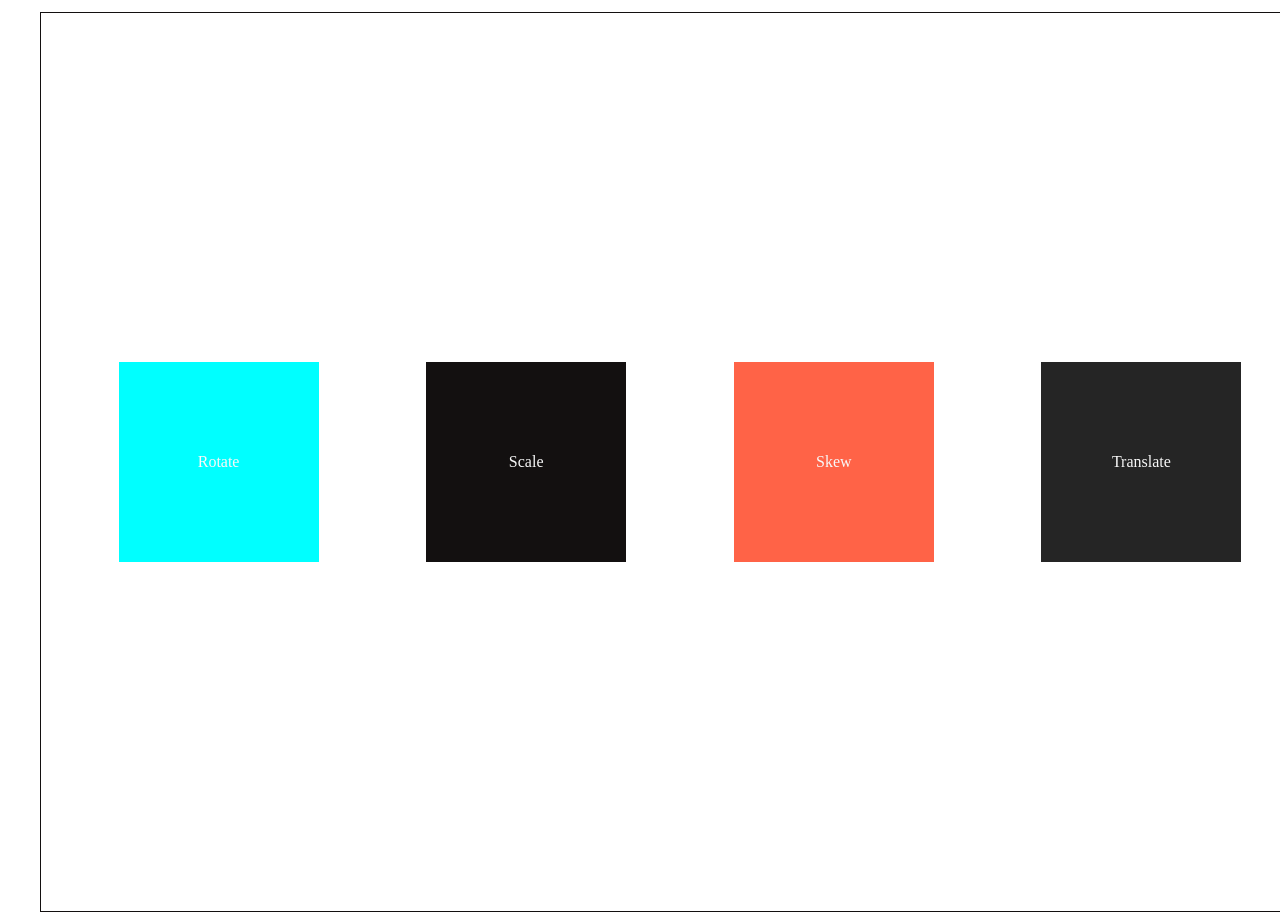
<file: CSS/Transform/index.html>
<!DOCTYPE html>
<html lang="en">

<head>
  <meta charset="UTF-8">
  <meta name="viewport" content="width=device-width, initial-scale=1.0">
  <title>Transform</title>
</head>
<style>
  * {
    margin: 0;
    padding: 0;
    box-sizing: border-box;
  }

  .box {
    width: 100%;
    height: 100vh;
    display: flex;
    margin: 12px 40px;
    border: 1px solid #131010;
    display: flex;
    align-items: center;
    justify-content: space-evenly;
  }

  .inside-box {
    width: 200px;
    height: 200px;
    background-color: #131010;
    margin: 30px;
    color: #f8f8f8;
    display: flex;
    justify-content: center;
    align-items: center;
  }

  .inside-box:nth-child(1) {
    background-color: aqua;
  }

  .inside-box.rotate {
    transition: all 0.9s cubic-bezier(0.47, 1.05, 0.74, 1.15) 0.3s;
  }

  .inside-box.rotate:hover {
    transform: rotate(360deg);
    border-radius: 50%;
  }

  .inside-box.scale {
    transition: 0.3s;
  }

  .inside-box.scale:hover {
    transform: scaleY(1.3);
  }

  .inside-box:nth-child(3) {
    background-color: tomato;
    transition: 0.3s;
  }

  .inside-box:nth-child(3):hover {
    transform: skewX(30deg);
  }

  .inside-box:nth-child(4) {
    background-color: #252525;
    transition: 0.3s;
  }

  .inside-box:nth-child(4):hover {
    transform: translateX(10%);
  }
</style>

<body>
  <div class="box">
    <div class="inside-box rotate">Rotate</div>
    <div class="inside-box scale">Scale</div>
    <div class="inside-box skew">Skew</div>
    <div class="inside-box translate">Translate</div>
  </div>
</body>

</html>
</file>
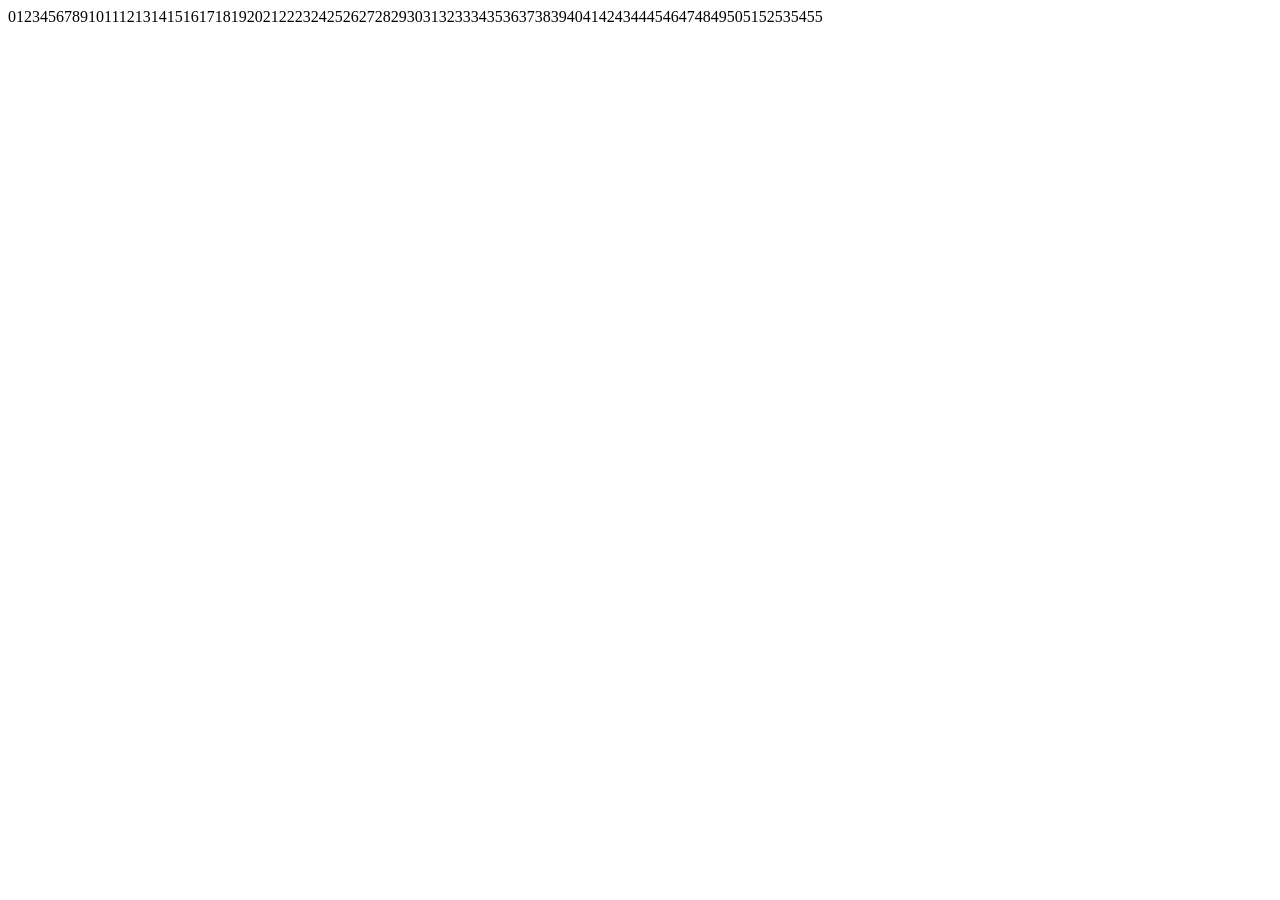
<file: JS/Loops/index.html>
<!DOCTYPE html>
<html lang="en">

<head>
  <meta charset="UTF-8">
  <meta name="viewport" content="width=device-width, initial-scale=1.0">
  <title>Loops</title>
</head>

<body>
  <script>
    let i = 0;
    for (let i = 0; i < 56; i++) {
      document.write(i);
    }
  </script>
</body>

</html>
</file>
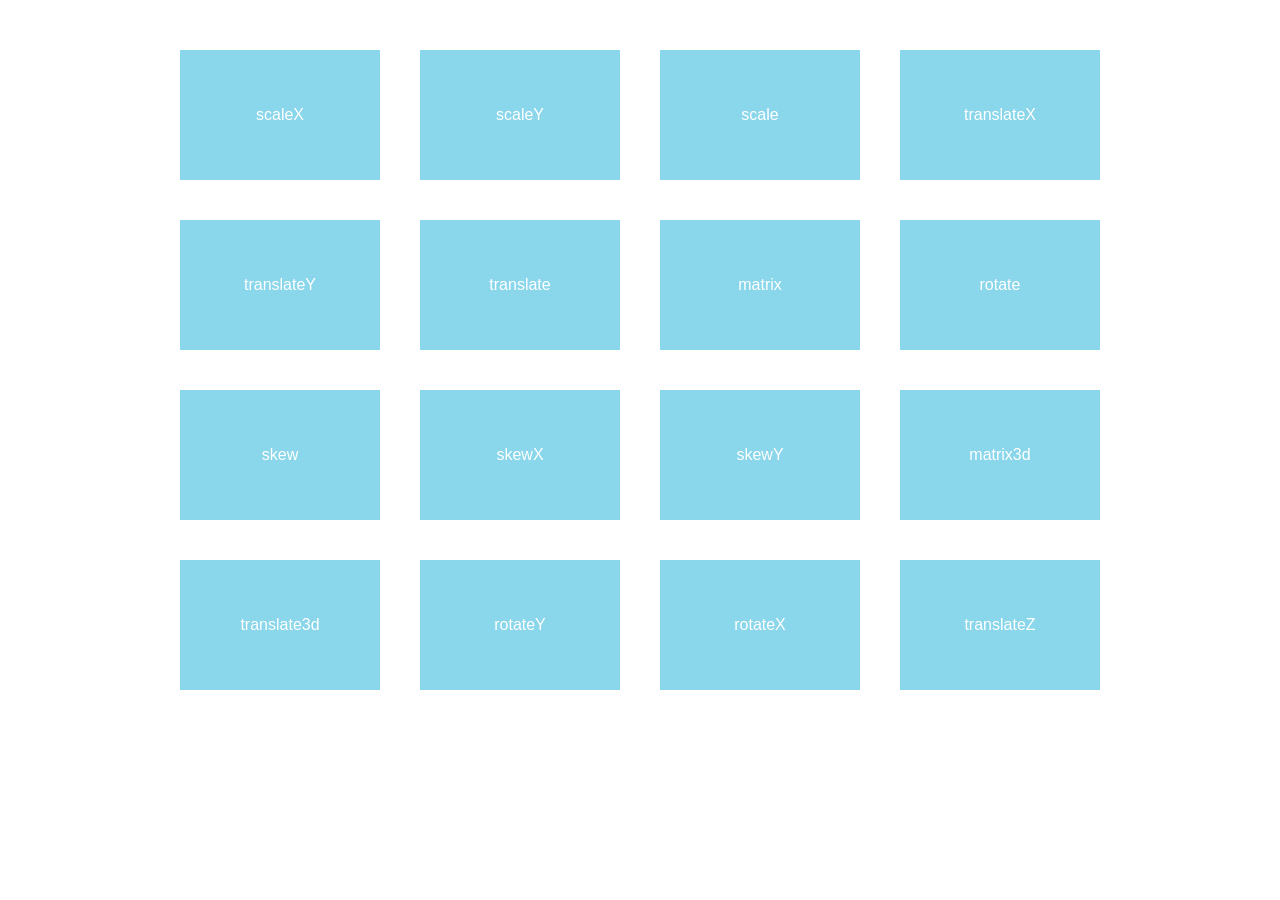
<file: CSS/Transform/transform.html>
<!DOCTYPE html>
<html lang="en">

<head>
  <meta charset="UTF-8">
  <meta name="viewport" content="width=device-width, initial-scale=1.0">
  <title>CSS Transform by CodeWithHarry</title>
  <link rel="stylesheet" href="transform.css">
</head>

<body>



  <div class="wrap">
    <!-- scaleX: Scales the element on the X-axis. -->
    <div class="box">
      <div class="blue scaleX">
        scaleX
      </div>
    </div>
    <!-- scaleY: Scales the element on the Y-axis. -->
    <div class="box">
      <div class="blue scaleY">
        scaleY
      </div>
    </div>
    <!-- scale: Scales the element on both the X-axis and Y-axis. -->
    <div class="box">
      <div class="blue scale">
        scale
      </div>
    </div>
    <!-- translateX: Moves the element along the X-axis. -->
    <div class="box">
      <div class="blue translateX">
        translateX
      </div>
    </div>
    <!-- translateY: Moves the element along the Y-axis. -->
    <div class="box">
      <div class="blue translateY">
        translateY
      </div>
    </div>
    <!-- translate: Moves the element along both the X-axis and Y-axis. -->
    <div class="box">
      <div class="blue translate">
        translate
      </div>
    </div>
    <!-- matrix: A 2D transformation method using a matrix of six values. -->
    <div class="box">
      <div class="blue matrix">
        matrix
      </div>
    </div>
    <!-- rotate: Rotates the element around the Z-axis. -->
    <div class="box">
      <div class="blue rotate">
        rotate
      </div>
    </div>
    <!-- skew: Skews the element on the X-axis and Y-axis. -->
    <div class="box">
      <div class="blue skew">
        skew
      </div>
    </div>
    <!-- skewX: Skews the element on the X-axis. -->
    <div class="box">
      <div class="blue skewX">
        skewX
      </div>
    </div>
    <!-- skewY: Skews the element on the Y-axis. -->
    <div class="box">
      <div class="blue skewY">
        skewY
      </div>
    </div>
    <!-- matrix3d: A 3D transformation method using a matrix of 16 values. -->
    <div class="box">
      <div class="blue matrix3d">
        matrix3d
      </div>
    </div>
    <!-- translate3d: Moves the element along the X-axis, Y-axis, and Z-axis. -->
    <div class="box">
      <div class="blue translate3d">
        translate3d
      </div>
    </div>
    <!-- rotateY: Rotates the element around the Y-axis. -->
    <div class="box">
      <div class="blue rotateY">
        rotateY
      </div>
    </div>
    <!-- rotateX: Rotates the element around the X-axis. -->
    <div class="box">
      <div class="blue rotateX">
        rotateX
      </div>
    </div>
    <!-- translateZ: Moves the element along the Z-axis. -->
    <div class="box">
      <div class="blue translateZ">
        translateZ
      </div>
    </div>
  </div>
</body>

</html>
</file>
<file: CSS/Transform/transform.css>
.wrap {
  margin: 30px auto;
  max-width: 1000px;
  width: 90vw;
  display: flex;
  flex-flow: row wrap;
  justify-content: center;
  font-family: sans-serif;
}

.box {
  width: calc(20%);
  margin: 20px 20px;
  background: #ddd;
  cursor: pointer;
  color: #fff;
  text-align: center;
  line-height: 130px;
}

.blue {
  background-color: rgba(56, 207, 248, 0.5);
}

.scaleX {
  transform: scaleX(1);
  transition: transform 0.5s ease;
}

.box:hover .scaleX {
  transform: scaleX(2);
}

.scaleY {
  transform: scaleY(1);
  transition: transform 0.5s ease;
}

.box:hover .scaleY {
  transform: scaleY(2);
}

.scale {
  transform: scale(1, 1);
  transition: transform 0.5s ease;
}

.box:hover .scale {
  transform: scale(1.5, 1.5);
}

.translateX {
  transform: translateX(1);
  transition: transform 0.5s ease;
}

.box:hover .translateX {
  transform: translateX(2em);
}

.translateY {
  transform: translateY(1);
  transition: transform 0.5s ease;
}

.box:hover .translateY {
  transform: translateY(2em);
}

.translate {
  transform: translate(1, 1);
  transition: transform 0.5s ease;
}

.box:hover .translate {
  transform: translate(2em, 2em);
}

.matrix {
  transform: matrix(1, 1, 1, 1);
  transition: transform 0.5s ease;
}

.box:hover .matrix {
  transform: matrix(1, -1, 0, 1, 0, 0);
}

.rotate {
  transform: rotate(0);
  transition: transform 0.5s ease;
}

.box:hover .rotate {
  transform: rotate(270deg);
}

.skew {
  transform: skew(1, 1);
  transition: transform 0.5s ease;
}

.box:hover .skew {
  transform: skew(30deg, 20deg);
}

.skewX {
  transform: skewX(1);
  transition: transform 0.5s ease;
}

.box:hover .skewX {
  transform: skewX(30deg);
}

.skewY {
  transform: skewY(1);
  transition: transform 0.5s ease;
}

.box:hover .skewY {
  transform: skewY(30deg);
}

.matrix3d {
  transform: matrix3d(1);
  transition: transform 0.5s ease;
}

.box:hover .matrix3d {
  transform: matrix3d(
    0.8535533905932737,
    0.4999999999999999,
    0.14644660940672619,
    0,
    -0.4999999999999999,
    0.7071067811865476,
    0.4999999999999999,
    0,
    0.14644660940672619,
    -0.4999999999999999,
    0.8535533905932737,
    0,
    22.62994231491119,
    -20.3223304703363,
    101.3700576850888,
    1
  );
}

.translate3d {
  transform: translate3d(1px, 1px, 1);
  transition: transform 0.5s ease;
}

.box:hover .translate3d {
  transform: translate3d(1px, 1px, 50px) rotate3d(3, 2, 2, 90deg);
}

.rotateY {
  transform: perspective(1) scaleZ(1) rotateY(0deg);
  transition: transform 0.5s ease;
}

.box:hover .rotateY {
  transform: perspective(500px) scaleZ(2) rotateY(45deg);
}

.rotateX {
  transform: perspective(1) scaleZ(1) rotateX(0deg);
  transition: transform 0.5s ease;
}

.box:hover .rotateX {
  transform: perspective(500px) scaleZ(2) rotateX(45deg);
}

.translateZ {
  transform: translateZ(1px);
  transition: transform 0.5s ease;
}

.box:hover .translateZ {
  transform: rotate3d(3, 2, 2, 90deg) translateZ(50px);
}
</file>
